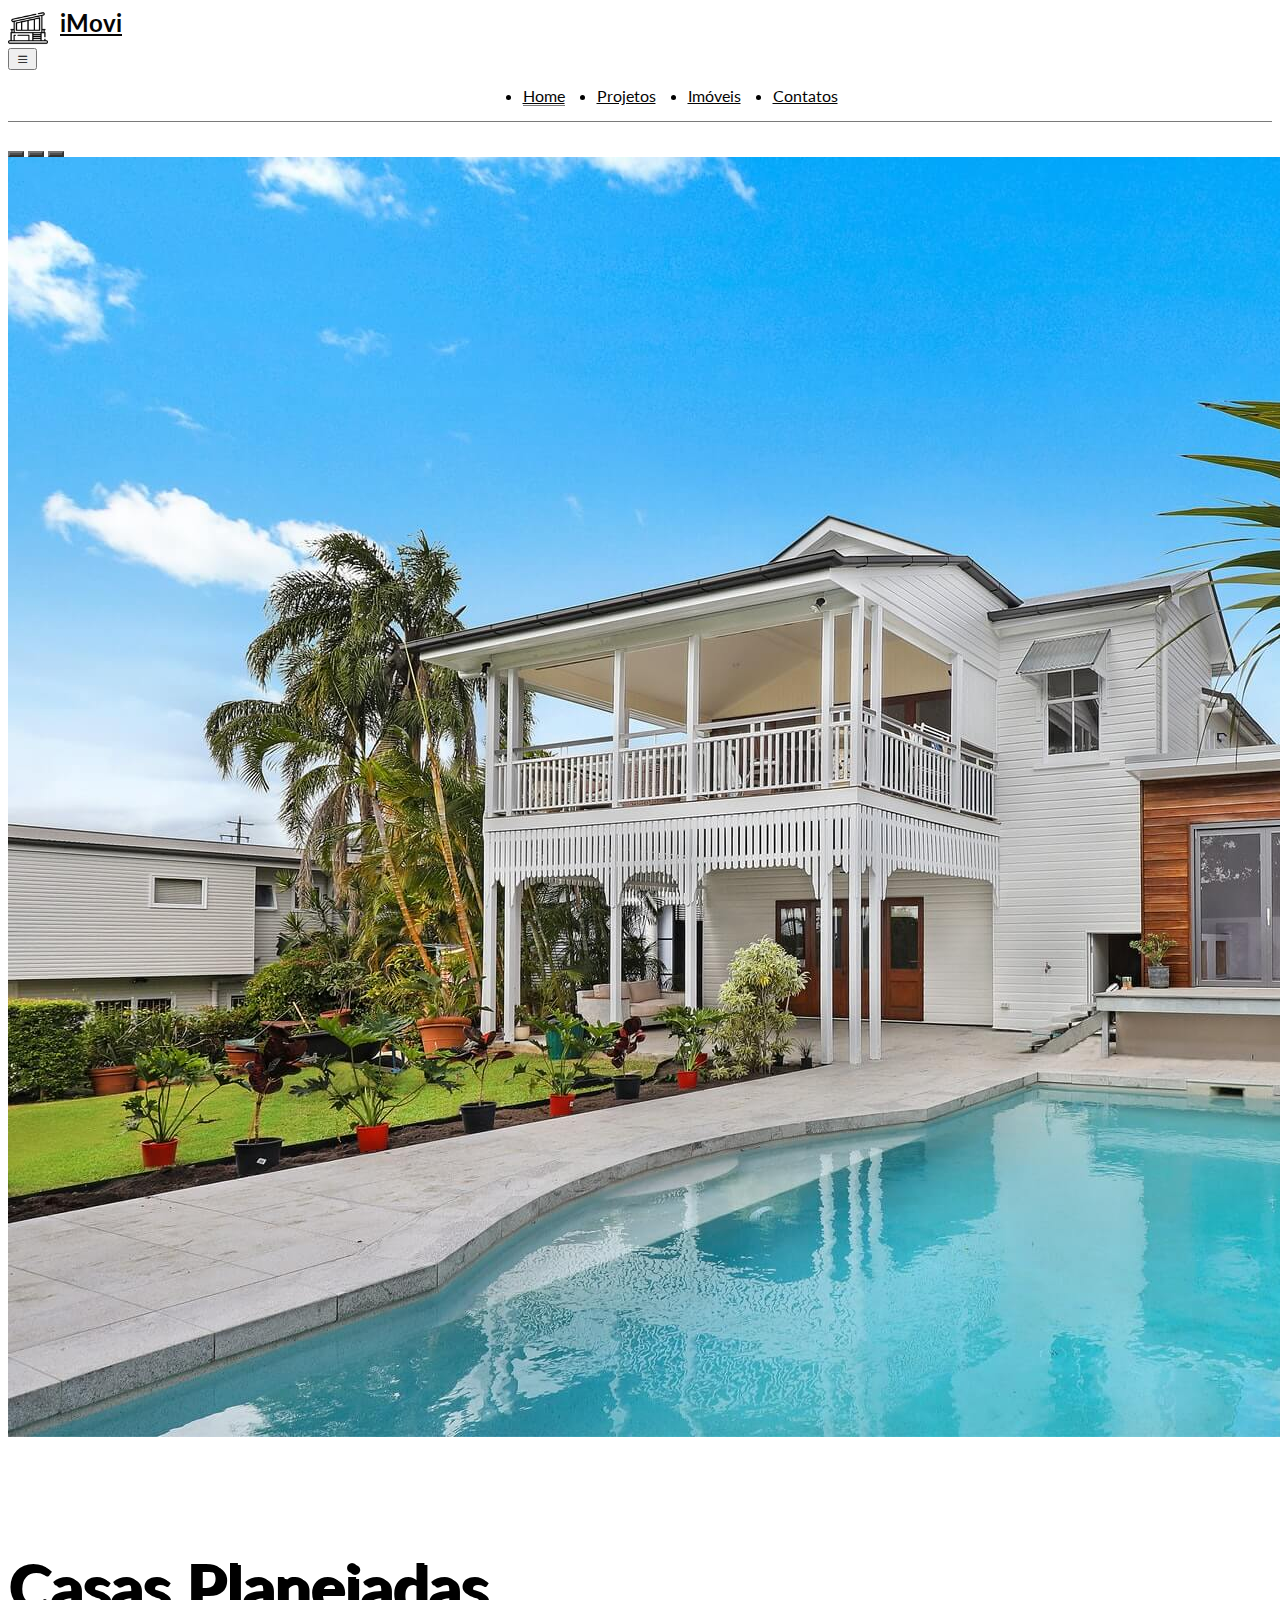
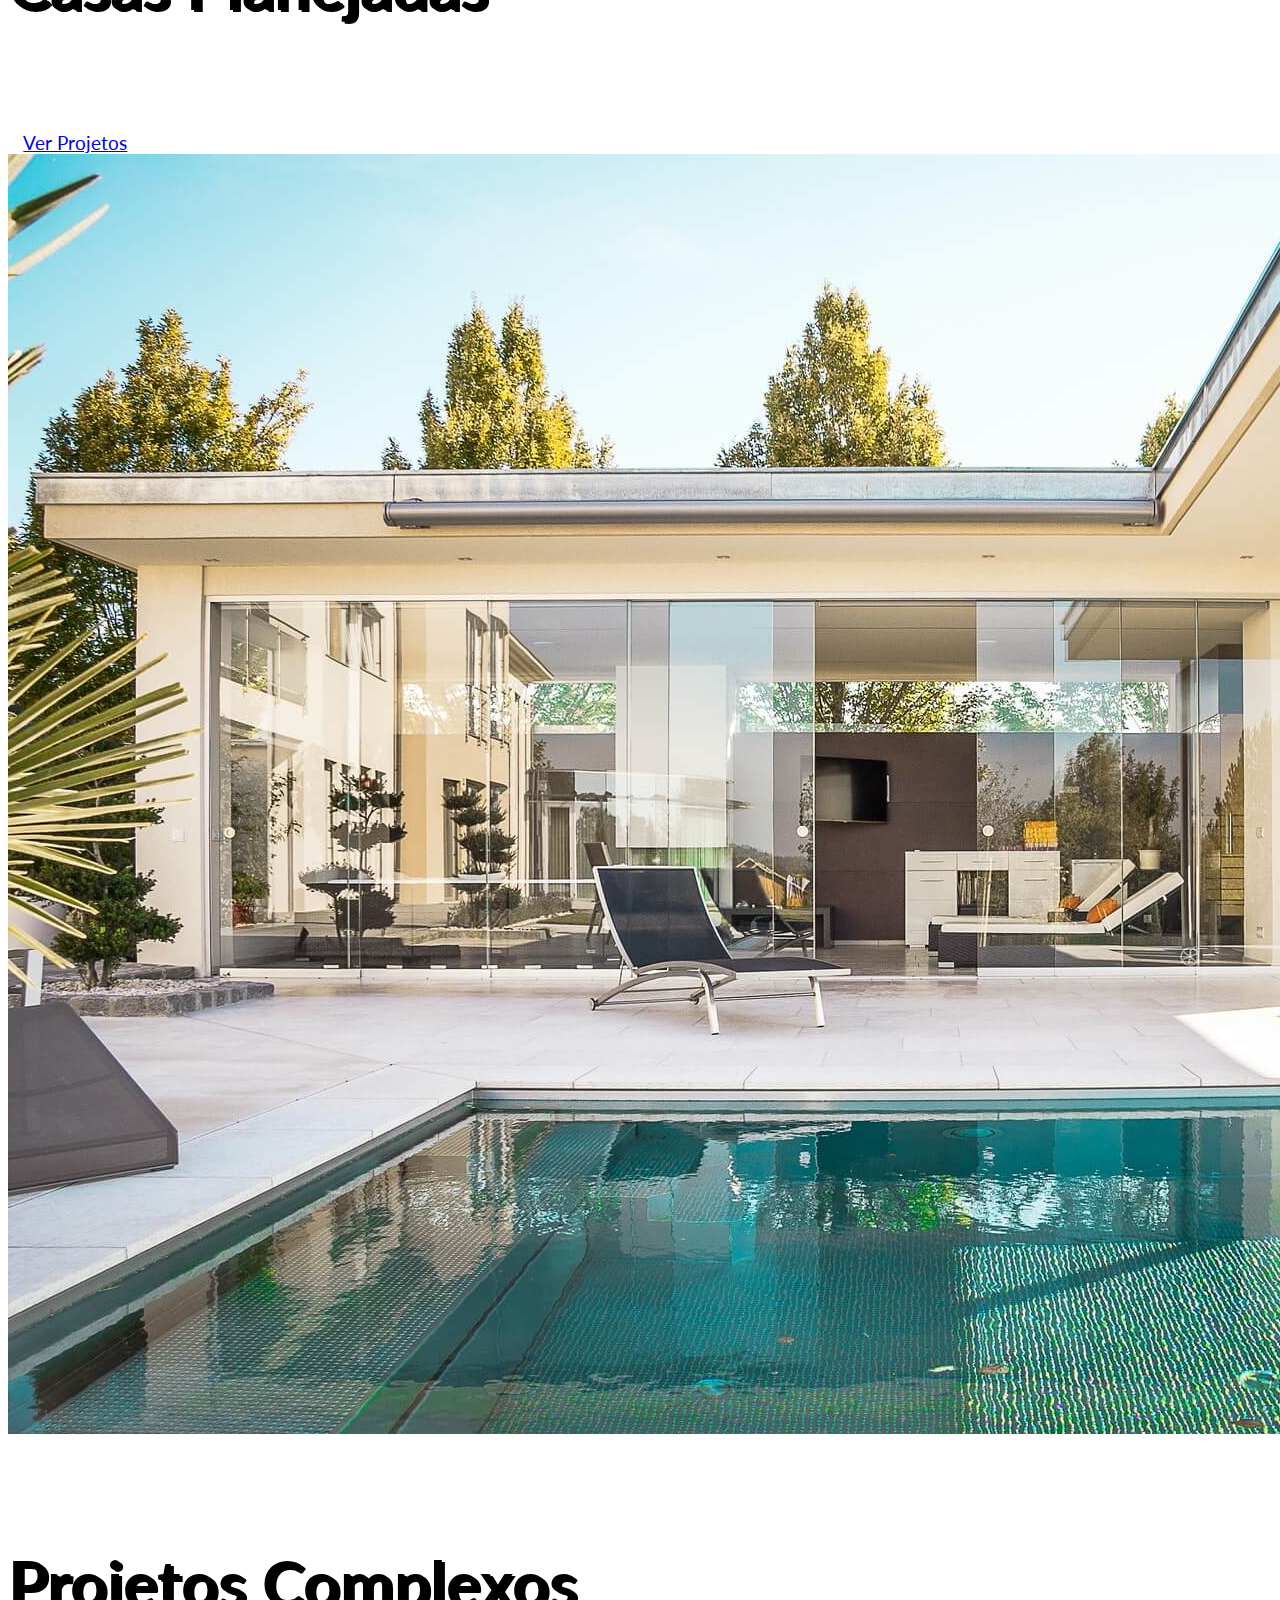
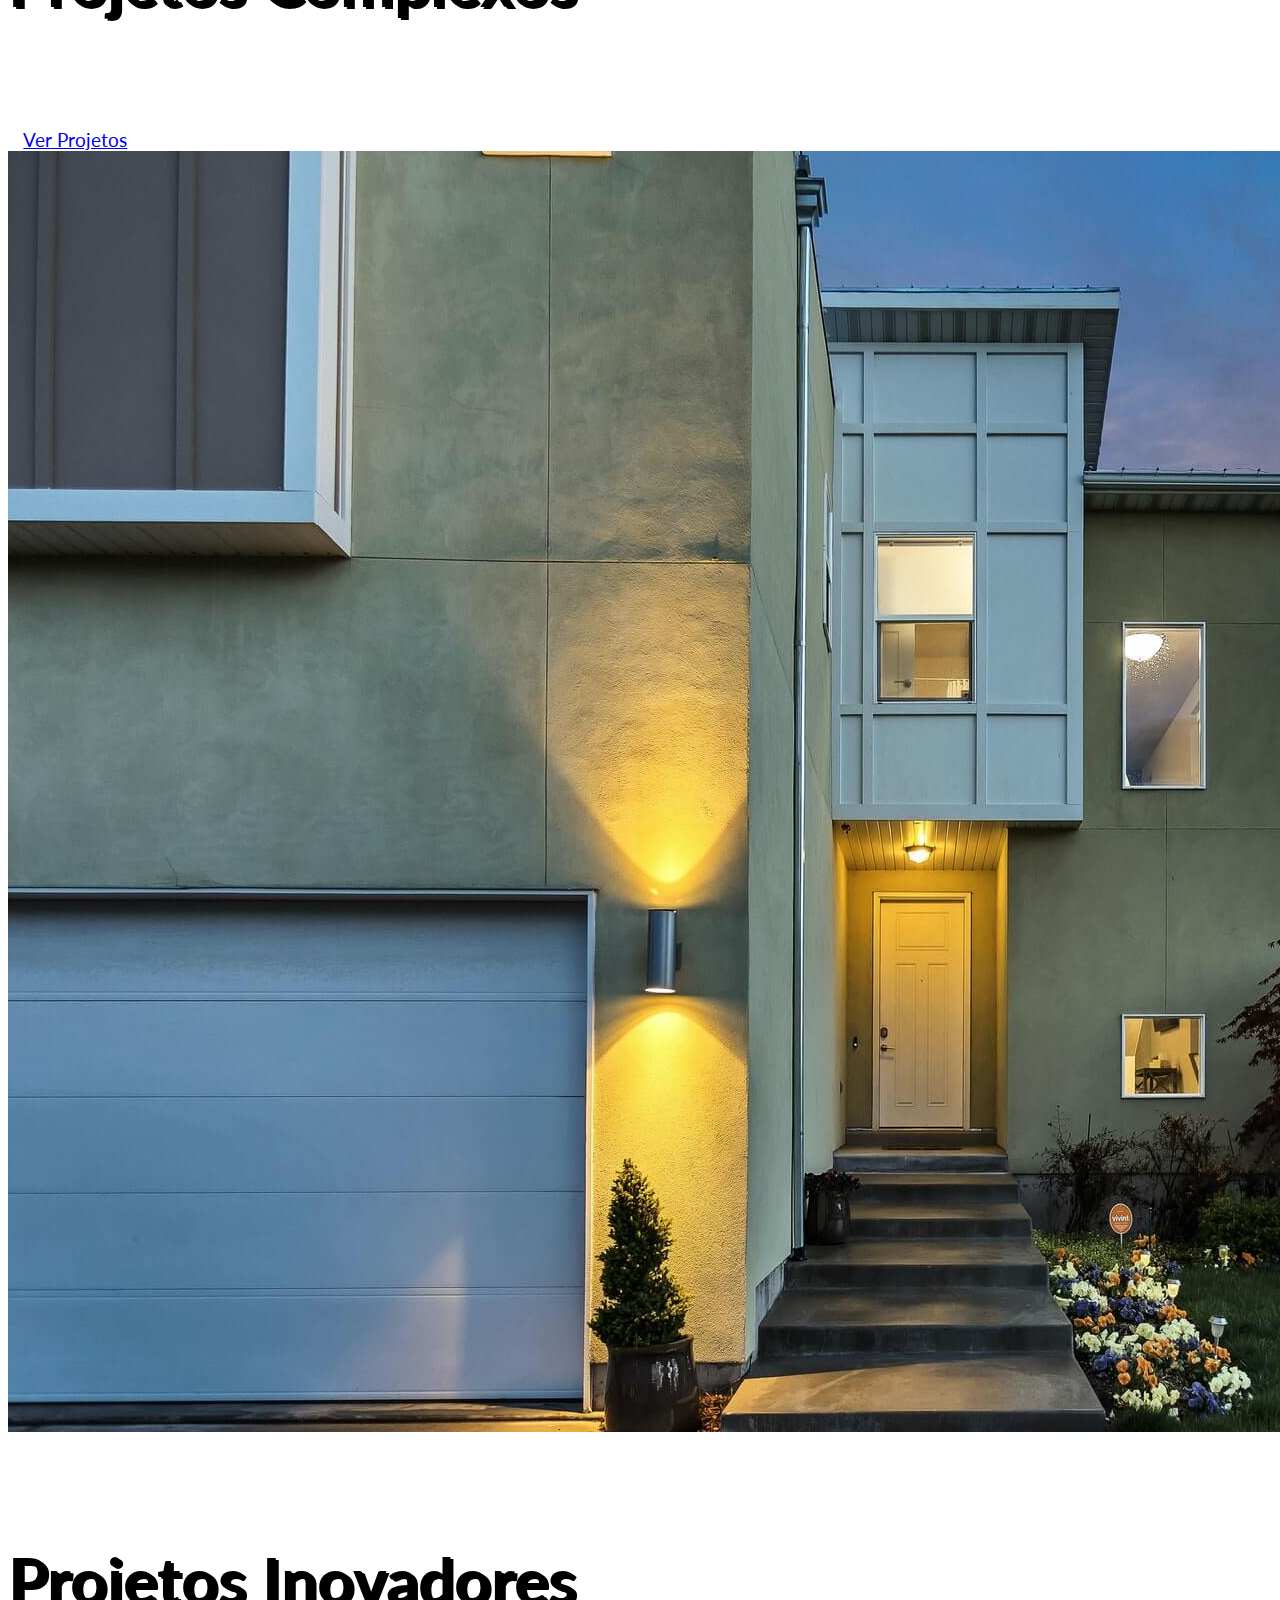
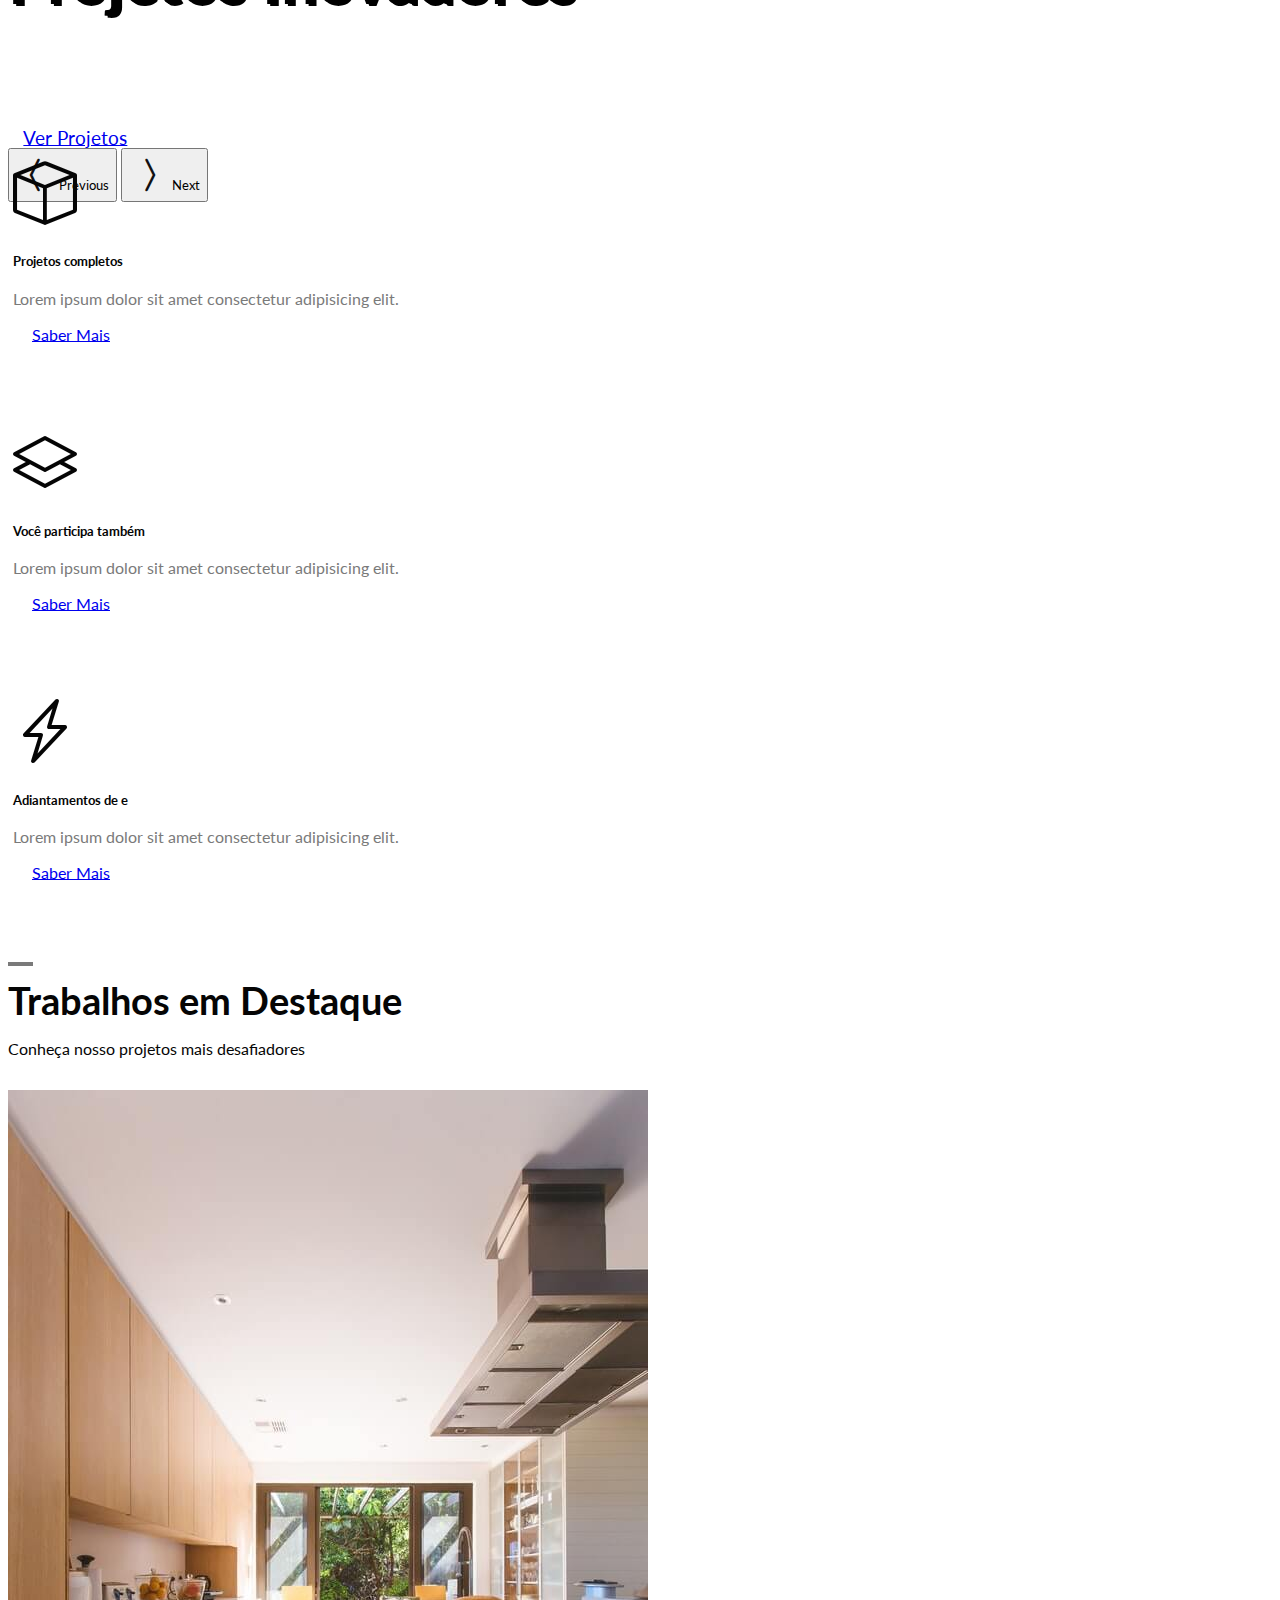
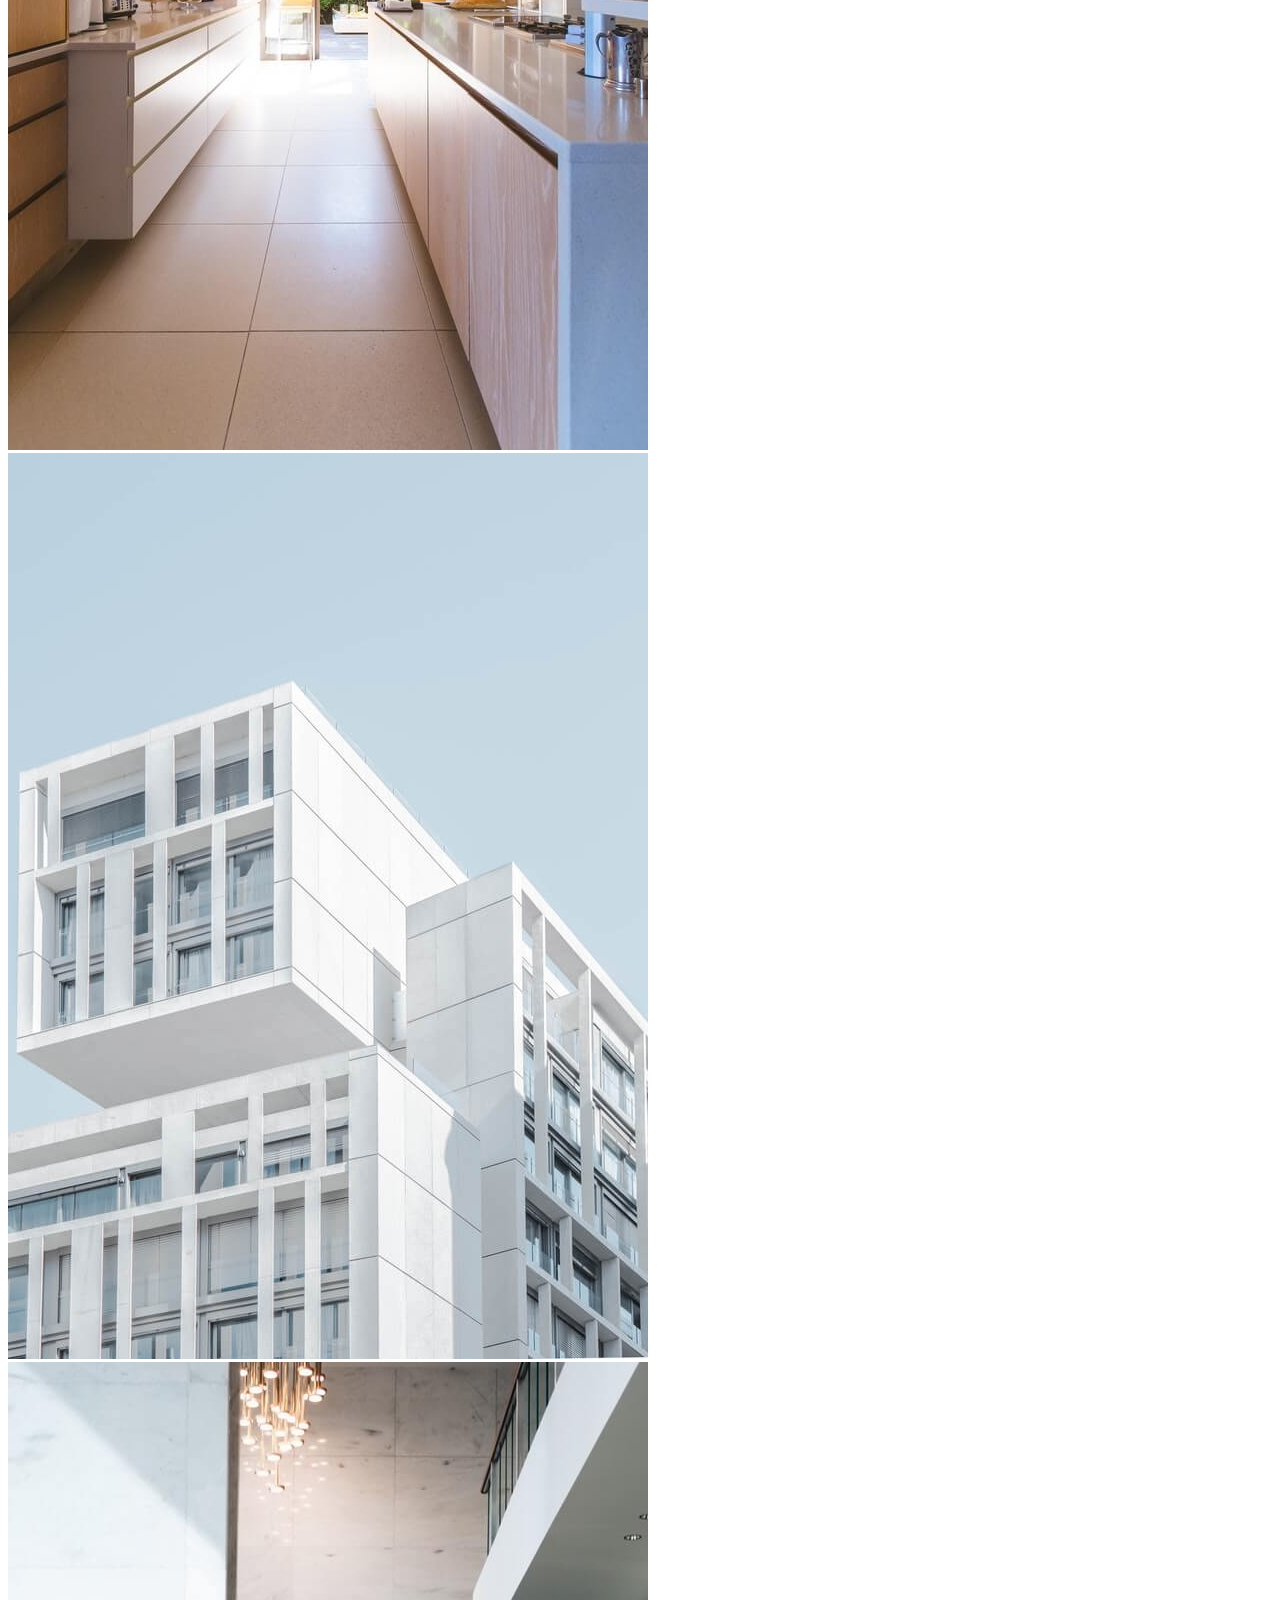
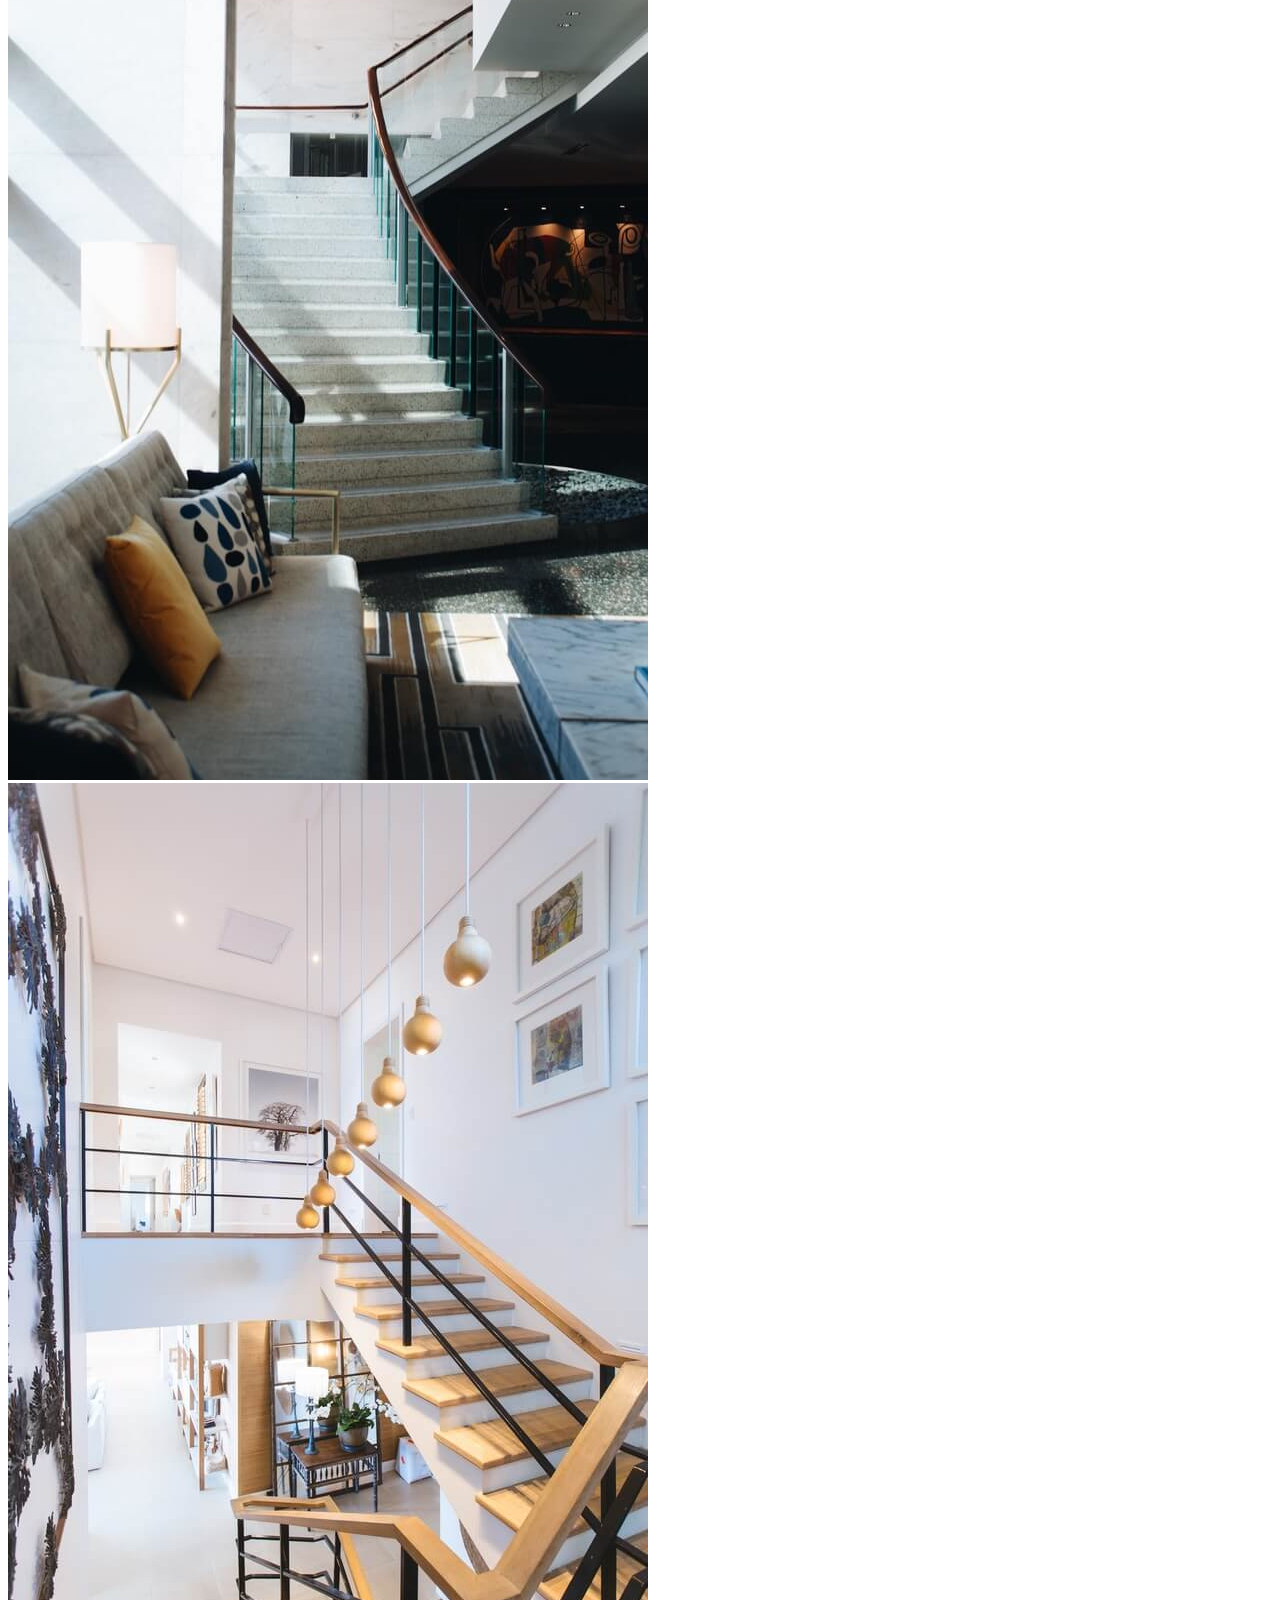
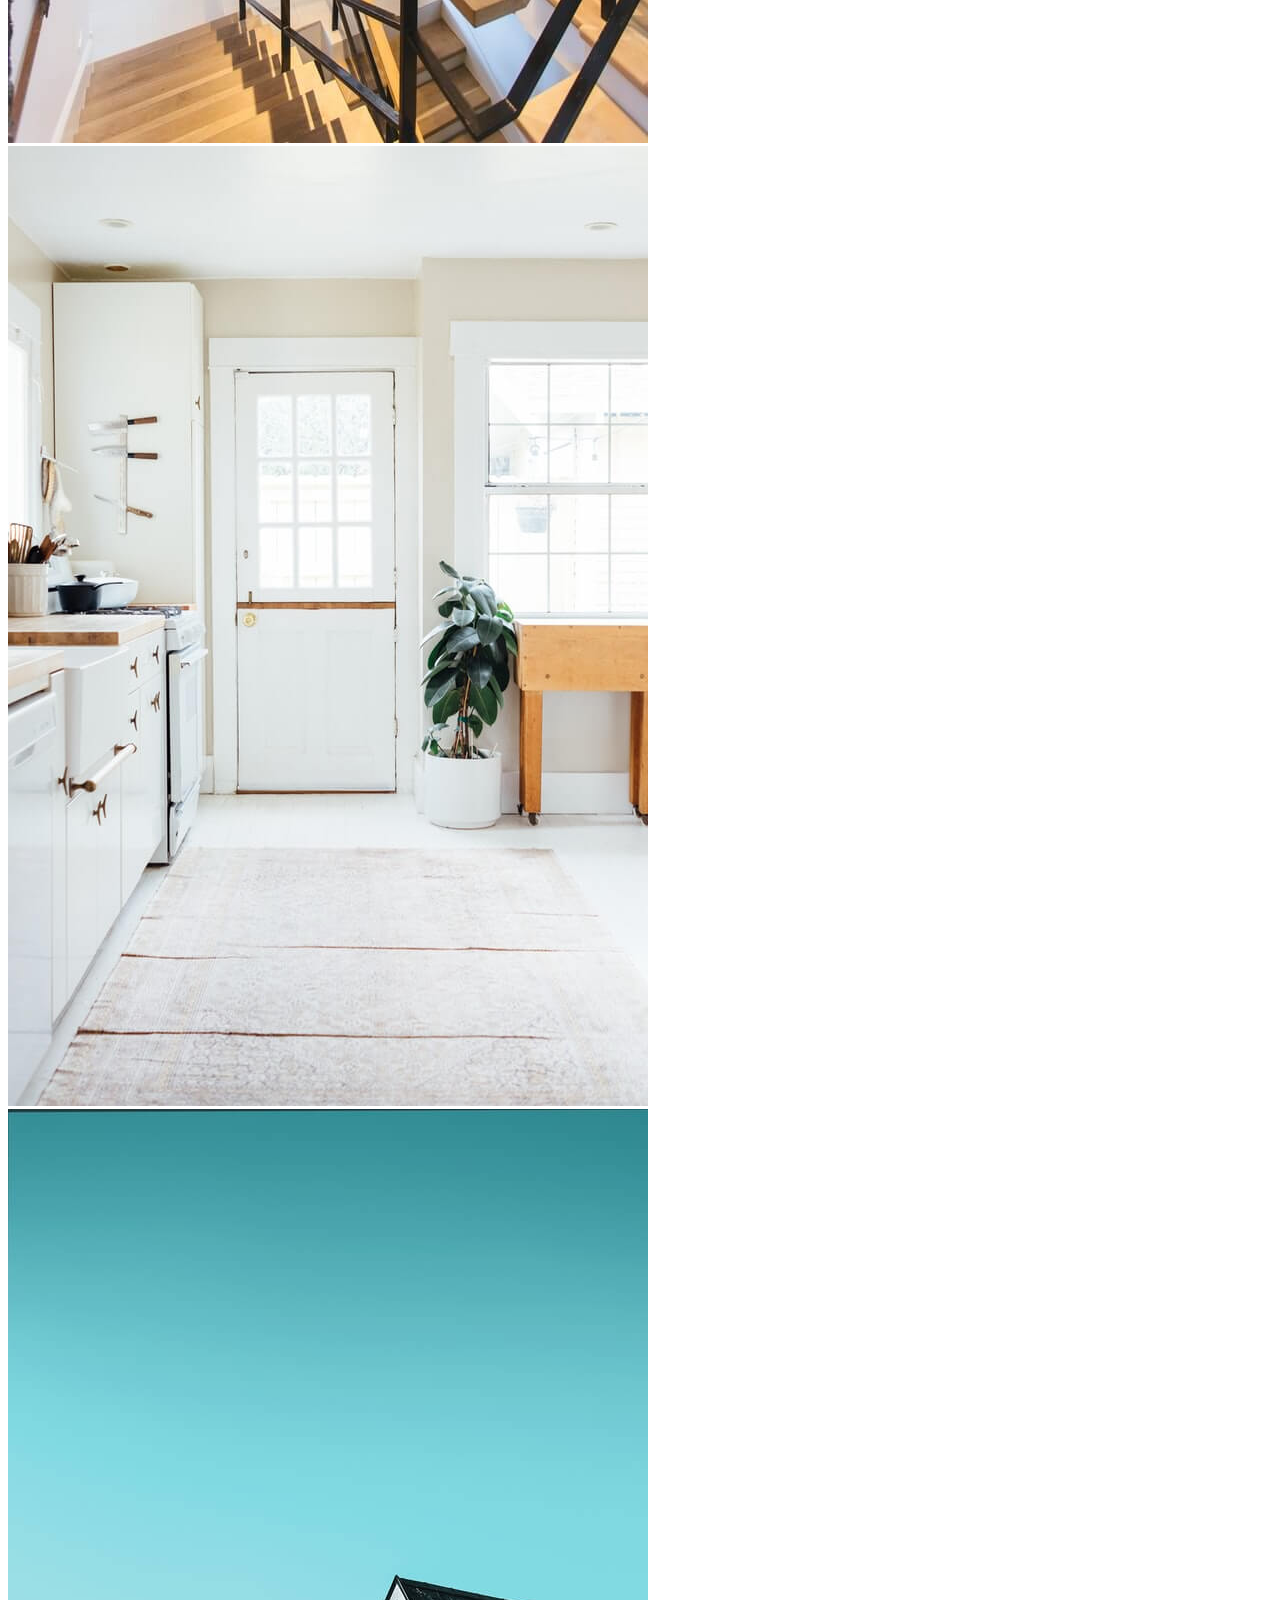
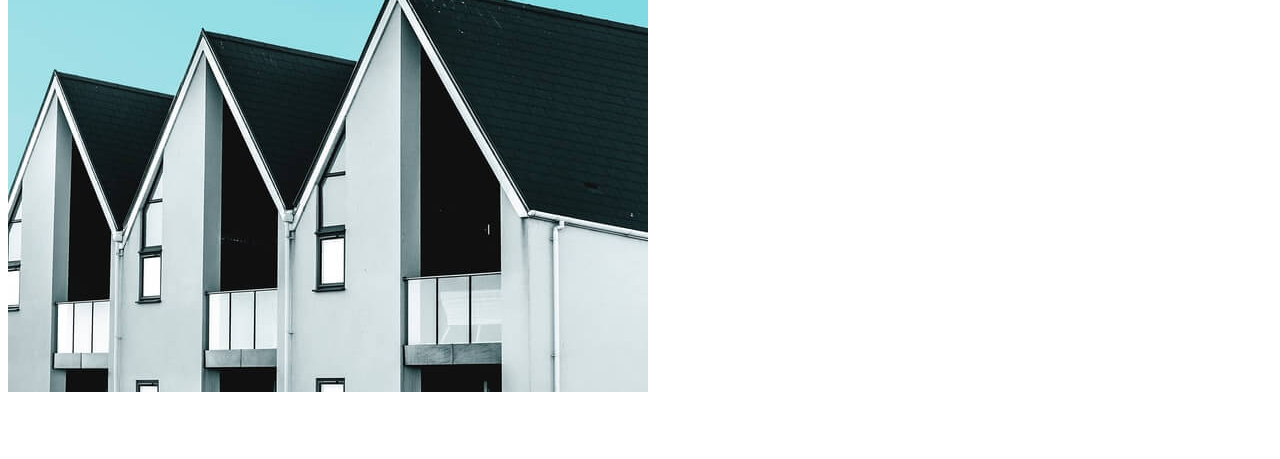
<file: index.html>
<!DOCTYPE html>
<html lang="pt-br">
<head>
	<meta charset="UTF-8">
	<meta http-equiv="X-UA-Compatible" content="IE=edge">
	<meta name="viewport" content="width=device-width, initial-scale=1.0">
	<title>iMovi</title>
	<link rel="shortcut icon" href="img/favicon.ico" type="image/x-icon">
	<!-- Fonte: Lato -->
	<link 
		rel="preconnect" 	
		href="https://fonts.googleapis.com"
	>
	<link 
		rel="preconnect" 
		href="https://fonts.gstatic.com" 
		crossorigin
	>	
	<link 
		href="https://fonts.googleapis.com/css2?family=Lato:ital,wght@0,100;0,300;0,400;0,700;0,900;1,100;1,300;1,400;1,700;1,900&display=swap" 
		rel="stylesheet"
	>

	<!-- CSS Bootstrap -->
	<link 
		href="https://cdn.jsdelivr.net/npm/bootstrap@5.1.3/dist/css/bootstrap.min.css" 
		rel="stylesheet" 
		integrity="sha384-1BmE4kWBq78iYhFldvKuhfTAU6auU8tT94WrHftjDbrCEXSU1oBoqyl2QvZ6jIW3" 
		crossorigin="anonymous"
	>
	
	<!-- Bootsrap Icons -->
	<link rel="stylesheet" href="https://cdn.jsdelivr.net/npm/bootstrap-icons@1.8.1/font/bootstrap-icons.css">

	<!-- CSS do Projeto -->
	<link rel="stylesheet" href="css/style.css">

	<!-- Javascript do Projeto -->
	<script 
		src="https://cdn.jsdelivr.net/npm/bootstrap@5.1.3/dist/js/bootstrap.bundle.min.js" 
		integrity="sha384-ka7Sk0Gln4gmtz2MlQnikT1wXgYsOg+OMhuP+IlRH9sENBO0LRn5q+8nbTov4+1p" 
		crossorigin="anonymous">
	</script>

</head>
<body>
	<!-- NAVBAR -->
	<nav class="navbar navbar-expand-lg fixed-top bg-primary-color" id="navbar">
		<div class="container py-3">
			<a href="#" class="navbar-brand primary-color">
				<img src="img/imovi-icon.png" alt="iMovi">
				<span>iMovi</span>
			</a>
			<button 
				class="navbar-toggler" 
				type="button" 
				data-bs-toggle="collapse"
				data-bs-target="#navbar-items"
				aria-controls="navbar-items"
				aria-expanded="false"
				aria-label="Toggle navigation"
			>
				<i class="bi bi-list"></i>
			</button>
			<div class="collapse navbar-collapse" id="navbar-items">
				<ul class="navbar-nav me-auto mb-2 mb-lg-0">
					<li class="nav-item">
						<a href="#" class="nav-link active primary-color" aria-current="page">Home</a>
					</li>
					<li class="nav-item">
						<a href="#" class="nav-link primary-color">Projetos</a>
					</li>
					<li class="nav-item">
						<a href="#" class="nav-link primary-color">Imóveis</a>
					</li>
					<li class="nav-item">
						<a href="#" class="nav-link primary-color">Contatos</a>
					</li>
				</ul>
			</div>
		</div>
	</nav>
	<!-- SLIDER -->
	<div class="container" id="slider-container">
		<div class="carousel slide" id="slider" data-bs-ride="carousel">
			<div class="carousel-indicators">
				<button
					type="button"
					class="active"
					data-bs-target="#slider"
					data-bs-slide-to="0"
					aria-current="true"
					aria-label="Slide 1"
				></button>
				<button
					type="button"
					data-bs-target="#slider"
					data-bs-slide-to="1"
					aria-label="Slide 2"
				></button>
				<button
					type="button"
					data-bs-target="#slider"
					data-bs-slide-to="2"
					aria-label="Slide 3"
				></button>
			</div>
			<div class="carousel-inner">
				<div class="carousel-item active">
					<img src="img/banner-1.jpg" alt="Casa 1" class="d-block w-100">
					<div class="carousel-caption">
						<h5>Casas Planejadas</h5>
						<a href="#" class="btn btn-dark">Ver Projetos</a>
					</div>
				</div>
				<div class="carousel-item">
					<img src="img/banner-2.jpg" alt="Casa 2" class="d-block w-100">
					<div class="carousel-caption">
						<h5>Projetos Complexos</h5>
						<a href="#" class="btn btn-dark">Ver Projetos</a>
					</div>
				</div>
				<div class="carousel-item">
					<img src="img/banner-3.jpg" alt="Casa 3" class="d-block w-100">
					<div class="carousel-caption">
						<h5>Projetos Inovadores</h5>
						<a href="#" class="btn btn-dark">Ver Projetos</a>
					</div>
				</div>
			</div>
			<button 
				class="carousel-control-prev" 
				type="button" 
				data-bs-target="#slider" 
				data-bs-slide="prev"
			>
				<i class="bi bi-chevron-compact-left"></i>
				<span class="visually-hidden">Previous</span>
			</button>
			<button 
				class="carousel-control-next" 
				type="button" 
				data-bs-target="#slider"
				data-bs-slide="next"
			>
				<i class="bi bi-chevron-compact-right"></i>
				<span class="visually-hidden">Next</span>
			</button>
		</div>
		<!-- MINI BANNERS -->
		<div class="col-12 col-md-10 offset-md-1" id="mini-banners">
			<div class="row">
				<div class="col-12 col-md-4">
					<div class="card text-center">
						<i class="bi bi-box primary-color"></i>
						<div class="card-body">
							<h5 class="card-title primary-color">Projetos completos</h5>
							<p class="card-text secondary-color">
								Lorem ipsum dolor sit amet consectetur adipisicing elit.
							</p>
							<a href="#" class="btn btn-dark">Saber Mais</a>
						</div>
					</div>
				</div>
				<div class="col-12 col-md-4">
					<div class="card text-center">
						<i class="bi bi-layers primary-color"></i>
						<div class="card-body">
							<h5 class="card-title primary-color">Você participa também</h5>
							<p class="card-text secondary-color">
								Lorem ipsum dolor sit amet consectetur adipisicing elit.
							</p>
							<a href="#" class="btn btn-dark">Saber Mais</a>
						</div>
					</div>
				</div>
				<div class="col-12 col-md-4">
					<div class="card text-center">
						<i class="bi bi-lightning-charge primary-color"></i>
						<div class="card-body">
							<h5 class="card-title primary-color">Adiantamentos de e</h5>
							<p class="card-text secondary-color">
								Lorem ipsum dolor sit amet consectetur adipisicing elit.
							</p>
							<a href="#" class="btn btn-dark">Saber Mais</a>
						</div>
					</div>
				</div>
			</div>
		</div>
	</div>
	<!-- DESTAQUES -->
	<div class="container" id="featured-container">
		<div class="col-12">
			<h2 class="title primary-color">Trabalhos em Destaque</h2>
			<p class="subtitle primary-color">
				Conheça nosso projetos mais desafiadores
			</p>
		</div>
		<div class="col-12" id="featured-images">
			<div class="row g-4">
				<div class="col-12 col-md-4">
					<img src="img/project-1.jpg" alt="Projeto 1" class="img-fluid">
					<div class="banner-content">
						<p class="secondary-color">Categoria</p>
						<h3>Nome do Projeto</h3>
					</div>
				</div>
				<div class="col-12 col-md-4">
					<img src="img/project-2.jpg" alt="Projeto 2" class="img-fluid">
					<div class="banner-content">
						<p class="secondary-color">Categoria</p>
						<h3>Nome do Projeto</h3>
					</div>
				</div>
				<div class="col-12 col-md-4">
					<img src="img/project-3.jpg" alt="Projeto 3" class="img-fluid">
					<div class="banner-content">
						<p class="secondary-color">Categoria</p>
						<h3>Nome do Projeto</h3>
					</div>
				</div>
				<div class="col-12 col-md-4">
					<img src="img/project-4.jpg" alt="Projeto 4" class="img-fluid">
					<div class="banner-content">
						<p class="secondary-color">Categoria</p>
						<h3>Nome do Projeto</h3>
					</div>
				</div>
				<div class="col-12 col-md-4">
					<img src="img/project-5.jpg" alt="Projeto 5" class="img-fluid">
					<div class="banner-content">
						<p class="secondary-color">Categoria</p>
						<h3>Nome do Projeto</h3>
					</div>
				</div>
				<div class="col-12 col-md-4">
					<img src="img/project-6.jpg" alt="Projeto 6" class="img-fluid">
					<div class="banner-content">
						<p class="secondary-color">Categoria</p>
						<h3>Nome do Projeto</h3>
					</div>
				</div>
			</div>
		</div>
	</div>
</body>
</html>
</file>
<file: css/style.css>
* {
	font-family: "Lato", sans-serif;
}

.bg-primary-color {
	background-color: white;
}

.bg-secondary-color {
	background-color: #ece8ea;
}

.bg-dark-color {
	background-color: #050505;
}

.primary-color {
	color: #050505;
}

.secondary-color {
	color: #7a7a7a;
}

/* NAVBAR */
#navbar {
	border-bottom: 1px solid #7a7a7a;
}

#navbar a:hover {
	color: #7a7a7a;
}

#navbar a.active {
	border-bottom: 1px solid #7a7a7a
}

.navbar-brand {
	display: flex;
}

.navbar-brand img {
	width: 40px;
}

.navbar-brand span {
	font-weight: 700;
	font-size: 1.5em;
	margin-left: 0.5em;
}

#navbar-items .navbar-nav {
	display: flex;
	justify-content: center;
	width: 100%;
}

#navbar-items .nav-item {
	margin: 0 1em;
}

/* SLIDER */
#slider {
	margin-top: 1em;
	margin-bottom: 1em;	
}

#slider .carousel-caption {
	bottom: 3em;
}

#slider .carousel-caption h5 {
	font-size: 2.5em;
	text-shadow: #000 2px 2px;
}

.btn {
	border-radius: 0;
}

#slider .btn {
	padding: 0.3em 0.8em;
	font-size: 1em;
	margin-top: 1em;
}

.carousel-control-prev i,
.carousel-control-next i {
	color: #111;
	font-size: 3em;
}

.carousel-indicators [data-bs-target] {
	background-color: #222;
	opacity: 0.8;
}

.carousel-indicators.active {
	background-color: #000;
}

@media (min-width: 768px) {
	#slider .carousel-caption {
		bottom: 15em;
	}

	#slider .carousel-caption h5 {
		font-size: 4em;
		text-shadow: #000 3px 2px;
	}

	#slider .btn {
		padding: 0.6em 0.8em;
		font-size: 1.2em;
	}

	.carousel-indicators {
		bottom: 7em;
	}
}
/* MINI BANNERS */
#mini-banners {
	margin-bottom: 4rem;
}

#mini-banners .card {
	padding: 2em 0.3em;
	border-radius: 0;
	margin-bottom: 1em;
}

#mini-banners i {
	font-size: 4em;
}

#mini-banners .card-title {
	margin-bottom: 1.5em;
}

#mini-banners .btn {
	margin-top: 1.5em;
	padding: 0.6em 1.2em;
}

@media (min-width: 768px) {
	#mini-banners {
		margin-top: -6em;
	}
}

/* DESTAQUES */
#featured-container {
	margin-bottom: 4em;
}

.title {
	position: relative;
	font-size: 1.75em;
	margin-bottom: 0.4em;
}

.title::before {
	position: absolute;
	content: '';
	width: 25px;
	border-top: 4px solid #7a7a7a;
	bottom: 2em;
}

#featured-images {
	margin-top: 2em;
}

#featured-images .col-md-4 {
	position: relative;
	cursor: pointer;
}

#featured-images .col-md-4:hover .banner-content {
	opacity: 0.6;
}

#featured-images .banner-content {
	position: absolute;
	display: flex;
	flex-direction: column;
	justify-content: center;
	align-items: center;
	top: 0;
	left: 0;
	height: 100vh;
	width: 100%;
	background-color: #FFF;
	opacity: 0.6;
	transition: 0.5s;
}

@media (min-width: 768px) {
	.title {
		font-size: 2.4em;
	}

	.title:before {
		bottom: 1.5em
	}

	#featured-images .banner-content {
		opacity: 0;
	}
}
</file>
